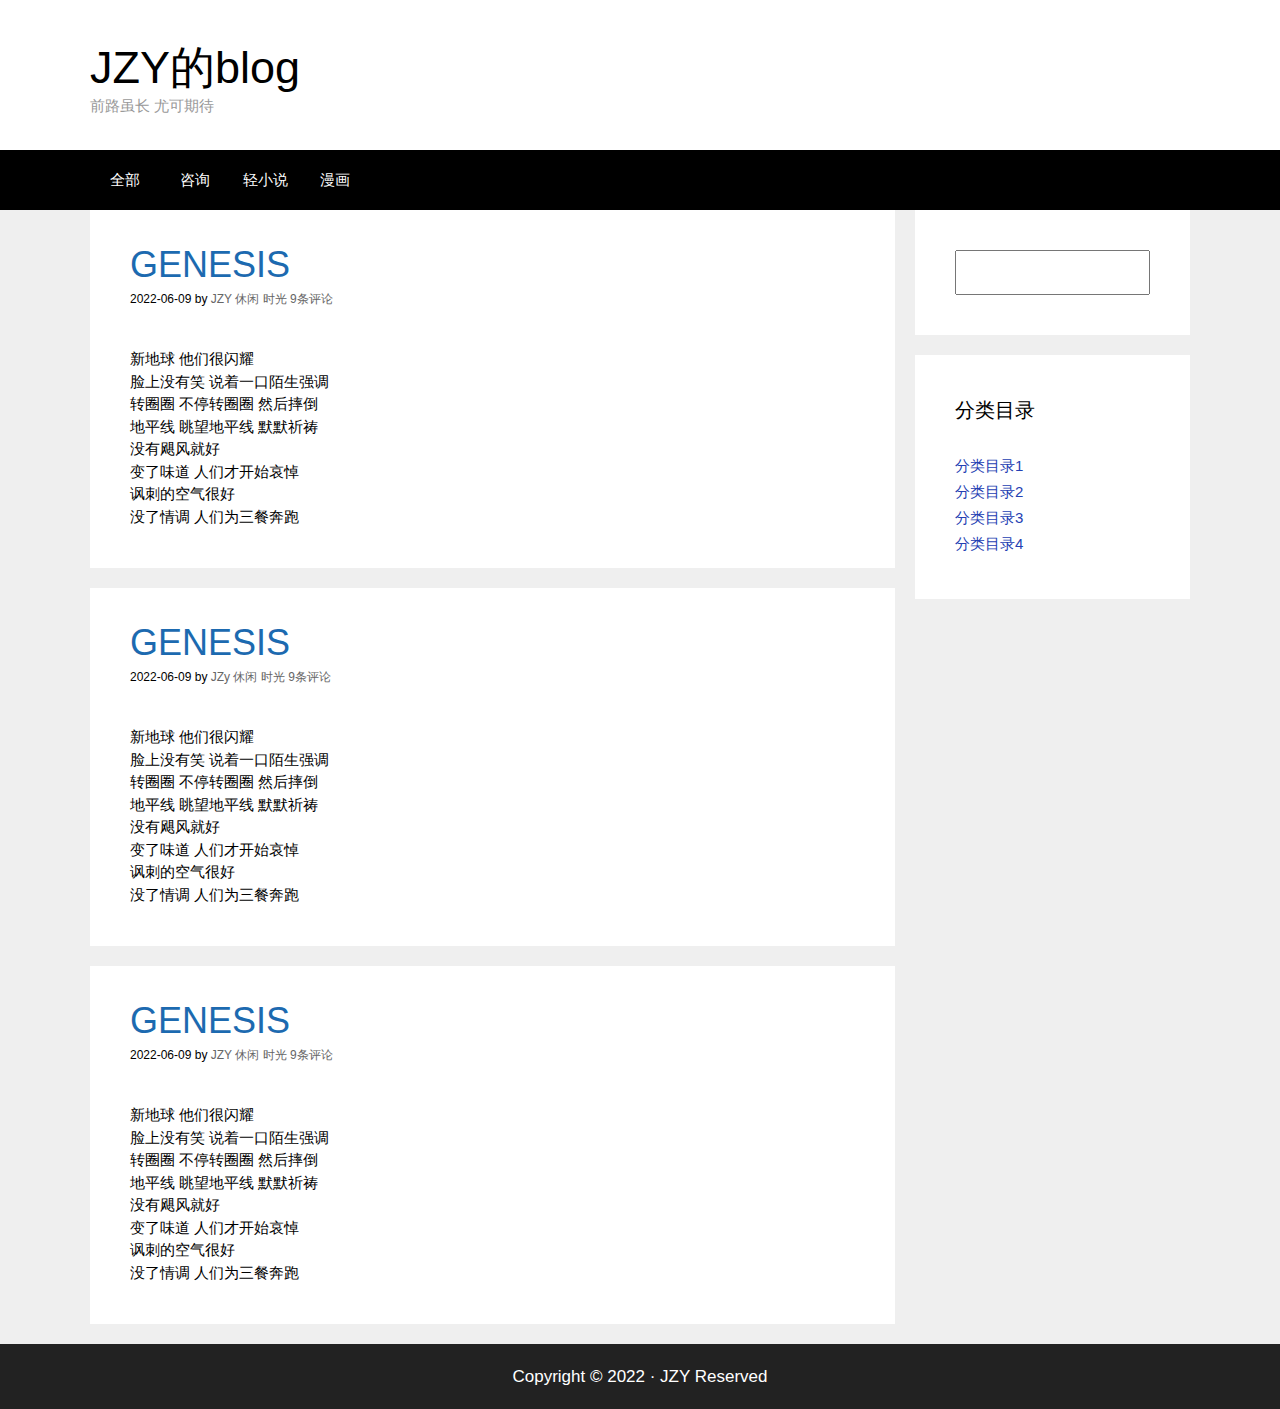
<file: index.html>
<!DOCTYPE html> 
<html lang="en"> 
<head><meta charset="UTF-8"> 
<title>Document</title> 
<link rel="stylesheet" href="./reset.css"> 
<link rel="stylesheet" href="./nav.css">
<link rel="stylesheet" href="./rside.css">
<link rel="stylesheet" href="./lside.css">
<style> 
	body {
		background: #efefef;
	}
	nav {
		height: 60px;
		background: black;
	}
	#main { 
		width: 1100px; 
		margin: 0px auto; 
	}
	#lside { 
		width: 805px; 
		float: left; 
	}
	#rside { 
		width: 275px; 
		float: right; 
	}
	#main:after{
		content: "";
		display: block;
		height: 0px;
		width: 0px;
		clear: both;
	}
	header{
		height: 150px;
		background: white;
	}
	header div{
		height: 75px;
		width: 1100px;
		margin: 0px auto;
		padding: 40px;
		/*background: pink;*/
	}
	header h1{
		font: 45px/55px '微软雅黑','黑体','文泉驿正黑体',sans-serif;
	}
	header p{
		color: rgb(153, 153, 153);
		font: 15px/22.5px '微软雅黑','黑体','文泉驿正黑体',sans-serif;
	}
	footer { 
		height: 65px;
		background: #222222;
		font: 17px/65px '微软雅黑','黑体','文泉驿正黑体',sans-serif;
		color: white;
		text-align: center;
	} 
	
</style> 
</head> 
<body>
	<header> 
		<div>
			<h1>JZY的blog</h1> 
			<p>前路虽长  尤可期待</p> 
		</div>
	</header> 
	<nav>
		<ul>
			<li><a href="#">全部</a></li>
			<li><a href="#">咨询</a></li>
			<li><a href="#">轻小说</a></li>
			<li><a href="#">漫画</a></li>
		</ul>

	</nav>
	<div id="main"> 
		<div id="lside">
			<article>
				<h2><a href="保护地球.html">GENESIS</a></h2>
				<div>
					<span>
						<time>2022-06-09</time>
					</span>
					by <span><a href="#">JZY</a></span>
					<span>
						<a href="#">休闲</a>
						<a href="#">时光</a>
					</span>
					<span><a href="#" id="comment">9条评论</a></span>
				</div>
				<p>
					新地球   他们很闪耀<br>
					脸上没有笑  说着一口陌生强调<br>
					转圈圈  不停转圈圈  然后摔倒<br>
					地平线   眺望地平线   默默祈祷<br>
					没有飓风就好<br>
					变了味道   人们才开始哀悼<br>
					讽刺的空气很好<br>
					没了情调   人们为三餐奔跑<br>
				</p>
			</article>
			<article>
				<h2><a href="#">GENESIS</a></h2>
				<div>
					<span>
						<time>2022-06-09</time>
					</span>
					by <span><a href="#">JZy</a></span>
					<span>
						<a href="#">休闲</a>
						<a href="#">时光</a>
					</span>
					<span><a href="#" id="comment">9条评论</a></span>
				</div>
				<p>
					新地球   他们很闪耀<br>
					脸上没有笑  说着一口陌生强调<br>
					转圈圈  不停转圈圈  然后摔倒<br>
					地平线   眺望地平线   默默祈祷<br>
					没有飓风就好<br>
					变了味道   人们才开始哀悼<br>
					讽刺的空气很好<br>
					没了情调   人们为三餐奔跑<br>
				</p>
			</article>
			<article>
				<h2><a href="#">GENESIS</a></h2>
				<div>
					<span>
						<time>2022-06-09</time>
					</span>
					by <span><a href="#">JZY</a></span>
					<span>
						<a href="#">休闲</a>
						<a href="#">时光</a>
					</span>
					<span><a href="#" id="comment">9条评论</a></span>
				</div>
				<p>
					新地球   他们很闪耀<br>
					脸上没有笑  说着一口陌生强调<br>
					转圈圈  不停转圈圈  然后摔倒<br>
					地平线   眺望地平线   默默祈祷<br>
					没有飓风就好<br>
					变了味道   人们才开始哀悼<br>
					讽刺的空气很好<br>
					没了情调   人们为三餐奔跑<br>
				</p>
			</article>
		</div> 
		<div id="rside">
			<aside>
				<form action="">
					<input type='search' name="" id="">
				</form>
			</aside>
			<aside>
				<h4>分类目录</h4>
				<ul>
					<li><a href="#">分类目录1</a></li>
					<li><a href="#">分类目录2</a></li>
					<li><a href="#">分类目录3</a></li>
					<li><a href="#">分类目录4</a></li>
				</ul>
			</aside>
		</div>
		
	</div> 
	<footer>Copyright &copy; 2022 · JZY Reserved</footer> 
</body> 
</html>
</file>
<file: nav.css>
nav {
    height: 60px; 
    background: #222; 
  }
nav ul {
  width: 1100px;
  height: 60px;
  margin: 0px auto;
}

nav ul li {
  float: left;
  width: 70px;
  height: 60px;
  text-align: center;
}
nav ul li a{
  display: block;
  width: 70px;
  height: 60px;
  color: white;
  font: 15px/60px '微软雅黑','黑体','文泉驿正黑体',sans-serif;
}
nav ul li a:hover{
  display: block;
  width: 70px;
  height: 60px;
  color: white;
  font: 15px/60px '微软雅黑','黑体','文泉驿正黑体',sans-serif;
  background: #3f3f3f;
}
</file>
<file: rside.css>
aside{
	background: white;
	margin-bottom: 20px;
	padding: 40px;
}

aside form{
	background: white;
	box-sizing: border-box;
}
aside form input{
	width: 195px;
	height: 45px;
}

aside h4{
	color: black;
	font: 20px/30px '微软雅黑','黑体','文泉驿正黑体',sans-serif;
	margin-bottom: 30px;
}

aside ul li a{
	color: #2440b3;
	font: 15px/21px '微软雅黑','黑体','文泉驿正黑体',sans-serif;
}

aside ul li a:hover{
	color: black;
	font: 15px/21px '微软雅黑','黑体','文泉驿正黑体',sans-serif;
}

aside ul li{
	padding-bottom: 5px;
}
</file>
<file: lside.css>
article h2 a{
	font: 36px/30px '微软雅黑','黑体','文泉驿正黑体',sans-serif;
	color: rgb(28, 106, 176);
}

article h2 a:hover{
	font: 36px/30px '微软雅黑','黑体','文泉驿正黑体',sans-serif;
	color: rgb(0, 0, 0);
}

article h2{
	margin-bottom: 8px;
}

article{
	padding: 40px;
	background: white;
	margin-bottom: 20px;
}

article span a{
	color: rgb(102, 102, 102);
}
article span a:hover{
	color: rgb(28, 106, 176);
}

article div {
	margin-bottom: 40px;
}

article p{
	font: 15px/22.5px '微软雅黑','黑体','文泉驿正黑体',sans-serif;
}
</file>
